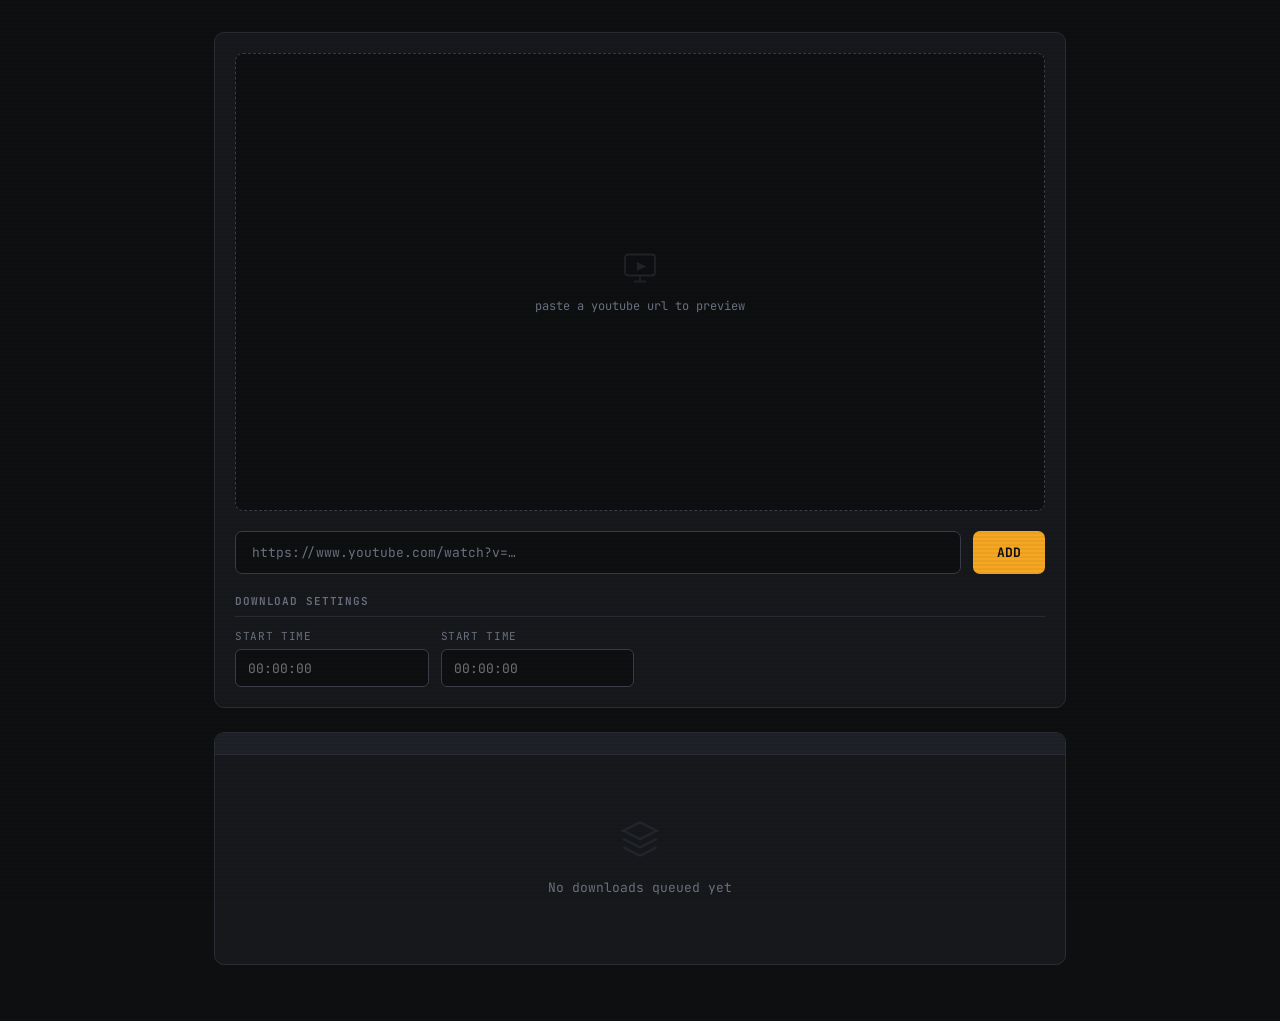
<file: docker/youtube-music-downloader/app/templates/mainpage.html>
<!DOCTYPE html>
<html lang="en">
<head>
  <meta charset="UTF-8" />
  <meta name="viewport" content="width=device-width, initial-scale=1.0" />
  <title>YT Downloader</title>
  <link rel="preconnect" href="https://fonts.googleapis.com" />
  <link href="https://fonts.googleapis.com/css2?family=JetBrains+Mono:wght@400;500;700&family=DM+Sans:wght@400;500;600&display=swap" rel="stylesheet" />
  <style>
    *, *::before, *::after { box-sizing: border-box; margin: 0; padding: 0; }

    :root {
      --bg: #0e0f11;
      --surface: #16181c;
      --surface2: #1e2128;
      --border: #2a2d35;
      --border-accent: #3a3d48;
      --text: #e8eaf0;
      --muted: #6b7280;
      --accent: #f5a623;
      --accent-dim: #3d2b0a;
      --red: #e05252;
      --green: #4caf7d;
      --blue: #5b9cf6;
      --mono: 'JetBrains Mono', monospace;
      --sans: 'DM Sans', sans-serif;
    }

    body {
      font-family: var(--sans);
      background: var(--bg);
      color: var(--text);
      min-height: 100vh;
      padding: 0;
    }

    /* Scanline overlay */
    body::before {
      content: '';
      position: fixed;
      inset: 0;
      background: repeating-linear-gradient(
        0deg,
        transparent,
        transparent 2px,
        rgba(0,0,0,0.04) 2px,
        rgba(0,0,0,0.04) 4px
      );
      pointer-events: none;
      z-index: 1000;
    }

    header {
      border-bottom: 1px solid var(--border);
      padding: 1rem 2rem;
      display: flex;
      align-items: center;
      gap: 1rem;
      background: var(--surface);
    }

    .logo {
      font-family: var(--mono);
      font-size: 1.1rem;
      font-weight: 700;
      color: var(--accent);
      letter-spacing: -0.02em;
    }

    .logo span { color: var(--muted); font-weight: 400; }

    .status-label {
      font-family: var(--mono);
      font-size: 11px;
      color: var(--muted);
    }

    main {
      max-width: 900px;
      margin: 0 auto;
      padding: 2rem 1.5rem;
    }

    /* ---- Input panel ---- */
    .panel {
      background: var(--surface);
      border: 1px solid var(--border);
      border-radius: 10px;
      overflow: hidden;
      margin-bottom: 1.5rem;
    }

    .panel-header {
      padding: 0.65rem 1.25rem;
      border-bottom: 1px solid var(--border);
      display: flex;
      align-items: center;
      gap: 0.5rem;
      background: var(--surface2);
    }

    .panel-header h2 {
      font-family: var(--mono);
      font-size: 12px;
      color: var(--muted);
      text-transform: uppercase;
      letter-spacing: 0.08em;
      font-weight: 500;
    }

    .panel-dot {
      width: 6px; height: 6px;
      border-radius: 50%;
      background: var(--accent);
    }

    .panel-body { padding: 1.25rem; }

    .url-row {
      display: flex;
      gap: 0.75rem;
      margin-bottom: 1.25rem;
    }

    .url-input {
      flex: 1;
      background: var(--bg);
      border: 1px solid var(--border-accent);
      border-radius: 7px;
      padding: 0.75rem 1rem;
      color: var(--text);
      font-family: var(--mono);
      font-size: 13px;
      outline: none;
      transition: border-color 0.15s;
    }

    .url-input::placeholder { color: var(--muted); }
    .url-input:focus { border-color: var(--accent); }

    .btn-primary {
      background: var(--accent);
      color: #0e0f11;
      border: none;
      border-radius: 7px;
      padding: 0.75rem 1.5rem;
      font-family: var(--mono);
      font-size: 13px;
      font-weight: 700;
      cursor: pointer;
      white-space: nowrap;
      transition: opacity 0.15s, transform 0.1s;
    }

    .btn-primary:hover { opacity: 0.9; }
    .btn-primary:active { transform: scale(0.97); }
    .btn-primary:disabled { opacity: 0.4; cursor: not-allowed; }

    /* Settings grid */
    .settings-grid {
      display: grid;
      grid-template-columns: repeat(auto-fill, minmax(180px, 1fr));
      gap: 0.75rem;
    }

    @media (max-width: 600px) {
      .settings-grid { grid-template-columns: 1fr; }
      .url-row { flex-direction: column; }
    }

    .field label {
      display: block;
      font-family: var(--mono);
      font-size: 11px;
      color: var(--muted);
      text-transform: uppercase;
      letter-spacing: 0.06em;
      margin-bottom: 0.4rem;
    }

    .field input, .field select {
      width: 100%;
      background: var(--bg);
      border: 1px solid var(--border-accent);
      border-radius: 6px;
      padding: 0.6rem 0.75rem;
      color: var(--text);
      font-family: var(--mono);
      font-size: 13px;
      outline: none;
      transition: border-color 0.15s;
    }

    .field input:focus, .field select:focus { border-color: var(--accent); }
    .field select { cursor: pointer; }
    .field select option { background: var(--surface2); }

    /* ---- Queue ---- */
    .queue-list { display: flex; flex-direction: column; gap: 0.75rem; }

    .queue-item {
      background: var(--surface2);
      border: 1px solid var(--border);
      border-radius: 8px;
      padding: 0.9rem 1rem;
      display: flex;
      align-items: center;
      gap: 1rem;
      animation: slideIn 0.25s ease;
    }

    @keyframes slideIn {
      from { opacity: 0; transform: translateY(-8px); }
      to { opacity: 1; transform: translateY(0); }
    }

    .thumb {
      width: 80px;
      height: 48px;
      border-radius: 5px;
      object-fit: cover;
      background: var(--border);
      flex-shrink: 0;
      border: 1px solid var(--border-accent);
    }

    .thumb-placeholder {
      width: 80px;
      height: 48px;
      border-radius: 5px;
      background: var(--border);
      border: 1px solid var(--border-accent);
      flex-shrink: 0;
      display: flex;
      align-items: center;
      justify-content: center;
    }

    .thumb-placeholder svg { opacity: 0.3; }

    .item-info { flex: 1; min-width: 0; }

    .item-title {
      font-size: 14px;
      font-weight: 500;
      white-space: nowrap;
      overflow: hidden;
      text-overflow: ellipsis;
      margin-bottom: 0.3rem;
    }

    .item-meta {
      font-family: var(--mono);
      font-size: 11px;
      color: var(--muted);
    }

    .progress-bar {
      height: 3px;
      background: var(--border);
      border-radius: 2px;
      margin-top: 0.5rem;
      overflow: hidden;
    }

    .progress-fill {
      height: 100%;
      border-radius: 2px;
      transition: width 0.4s ease;
    }

    .badge {
      font-family: var(--mono);
      font-size: 11px;
      font-weight: 600;
      padding: 0.3rem 0.65rem;
      border-radius: 5px;
      white-space: nowrap;
      flex-shrink: 0;
    }

    .badge-waiting  { background: #1e2128; color: var(--muted); border: 1px solid var(--border-accent); }
    .badge-fetching { background: #1a2340; color: var(--blue); border: 1px solid #2a3d6a; }
    .badge-downloading { background: var(--accent-dim); color: var(--accent); border: 1px solid #5a3d10; }
    .badge-done     { background: #0e2a1c; color: var(--green); border: 1px solid #1a4d30; }
    .badge-error    { background: #2a0e0e; color: var(--red); border: 1px solid #5a1a1a; }

    .remove-btn {
      background: none;
      border: none;
      color: var(--muted);
      cursor: pointer;
      padding: 0.25rem;
      border-radius: 4px;
      font-size: 16px;
      line-height: 1;
      flex-shrink: 0;
      transition: color 0.15s;
    }
    .remove-btn:hover { color: var(--red); }

    .empty-state {
      text-align: center;
      padding: 3rem 1rem;
      color: var(--muted);
      font-family: var(--mono);
      font-size: 13px;
    }

    .empty-state svg { opacity: 0.15; margin-bottom: 1rem; }

    .preview-container {
      position: relative;
      width: 100%;
      padding-top: 56.25%;
      border-radius: 8px;
      overflow: hidden;
      margin-bottom: 1.25rem;
      background: var(--bg);
      border: 1px dashed var(--border-accent);
    }
    .preview-container iframe {
      position: absolute;
      inset: 0;
      width: 100%;
      height: 100%;
      border: none;
      display: none;
    }
    .preview-placeholder {
      position: absolute;
      inset: 0;
      display: flex;
      flex-direction: column;
      align-items: center;
      justify-content: center;
      gap: 0.5rem;
      color: var(--muted);
      font-family: var(--mono);
      font-size: 12px;
    }
    .preview-placeholder svg { opacity: 0.2; margin-bottom: 0.25rem; }
    .toast {
      position: fixed;
      bottom: 1.5rem;
      right: 1.5rem;
      background: var(--surface2);
      border: 1px solid var(--border-accent);
      border-radius: 8px;
      padding: 0.75rem 1.25rem;
      font-family: var(--mono);
      font-size: 13px;
      color: var(--red);
      z-index: 9999;
      animation: fadeUp 0.2s ease;
      max-width: 340px;
    }

    @keyframes fadeUp {
      from { opacity: 0; transform: translateY(8px); }
      to { opacity: 1; transform: translateY(0); }
    }

    .section-title {
        font-family: var(--mono);
        font-size: 11px;
        font-weight: 600;
        color: var(--muted);
        text-transform: uppercase;
        letter-spacing: 0.08em;
        margin: 1.25rem 0 0.75rem;
        padding-bottom: 0.5rem;
        border-bottom: 1px solid var(--border);
    }

  </style>
</head>
<body>

<main>
    <div class="panel">
        <div class="panel-body">

            <!--- Youtube Preview -->
            <div class="preview-container">
                <iframe id="preview-iframe" allowfullscreen allow="accelerometer; autoplay; clipboard-write; encrypted-media; gyroscope; picture-in-picture"></iframe>
                <div class="preview-placeholder" id="preview-placeholder">
                    <svg width="36" height="36" viewBox="0 0 24 24" fill="none" stroke="currentColor" stroke-width="1.2"><rect x="2" y="3" width="20" height="14" rx="2"/><polygon points="10 8 16 11 10 14 10 8" fill="currentColor" stroke="none"/><line x1="8" y1="21" x2="16" y2="21"/><line x1="12" y1="17" x2="12" y2="21"/></svg>
                    paste a youtube url to preview
                </div>
            </div>

            <!--- Download Settings -->

            <div class="url-row">
                <input
                    class="url-input"
                    id="url-input"
                    type="text"
                    placeholder="https://www.youtube.com/watch?v=…"
                    autocomplete="off"
                    spellcheck="false"
                />
                <button class="btn-primary" id="add-btn" onclick="addDownload()">ADD</button>
            </div>
            
            <div class="section-title">Download Settings</div>
            <div class="settings-grid">
                <div class="field">
                    <label>Start time</label>
                    <input id="start-input" type="numeric" placeholder="00:00:00" autocomplete="off"/>
                </div>
                <div class="field">
                    <label>Start time</label>
                    <input id="start-input" type="numeric" placeholder="00:00:00" autocomplete="off"/>
                </div>
            </div>


        </div>
    </div>

    <!-- Queue panel -->
    <div class="panel">
        <div class="panel-header" style="justify-content: space-between;"></div>
        <div class="panel-body" style="padding-top:1rem;">
            <div class="queue-list" id="queue-list">
                <div class="empty-state" id="empty-state">
                    <svg width="40" height="40" viewBox="0 0 24 24" fill="none" stroke="currentColor" stroke-width="1.5"><path d="M12 2L2 7l10 5 10-5-10-5z"/><path d="M2 17l10 5 10-5M2 12l10 5 10-5"/></svg>
                    <div>No downloads queued yet</div>
                </div>
            </div>
        </div>
    </div>

</main>

<script>
    const startInput = document.getElementById("start-input");
    createTimeInput(startInput);

    function divideWithRemainder(value, limit) {
        const carry = Math.floor(value / limit);
        const remainder = value % limit;

        return { carry, remainder };
    }

    function formatTime(value) {
        let digits = value.replace(/\D/g, "")   // remove non-digit characters
                        .slice(-6)              // keep only last 6 digits (hhmmss)
        
        let ss  = Number(digits.slice(-2) || 0);
        let {carry: carryMinutes, remainder: seconds} = divideWithRemainder(ss, 60);

        let mm  = Number(digits.slice(-4, -2) || 0) + carryMinutes;
        let {carry: carryHours, remainder: minutes} = divideWithRemainder(mm, 60);

        let hh  = Number(digits.slice(-6, -4) || 0) + carryHours;
        let hours = Math.min(hh, 23); // cap hours at 23

        let hoursStr = hours > 0 ? `${hours.toString().padStart(2, "0")}:` : "";
        let minutesStr = minutes > 0 ? `${minutes.toString().padStart(2, "0")}:` : "";
        let secondsStr = seconds > 0 ? `${seconds.toString().padStart(2, "0")}` : "";

        return `${hoursStr}${minutesStr}${secondsStr}`;
    }

    function createTimeInput(selector) {
        const input = typeof selector === "string" 
            ? document.querySelector(selector) 
            : selector instanceof HTMLElement 
                ? selector 
                : null;

        if (!input) throw new Error("Input element not found");

        input.addEventListener("input", (e) => {
            const el = e.target;

            const start = el.selectionStart;

            const oldLength = el.value.length;

            const formatted = formatTime(el.value);

            el.value = formatted;

            const newLength = formatted.length;

            const newPos = Math.max(0, start + (newLength - oldLength));

            el.setSelectionRange(newPos, newPos);
        })
    }


  function addDownload() {
    const urlInput = document.getElementById('url-input');
    const url = urlInput.value.trim();
    if (!url) return;
  }
</script>
</body>
</html>
</file>
